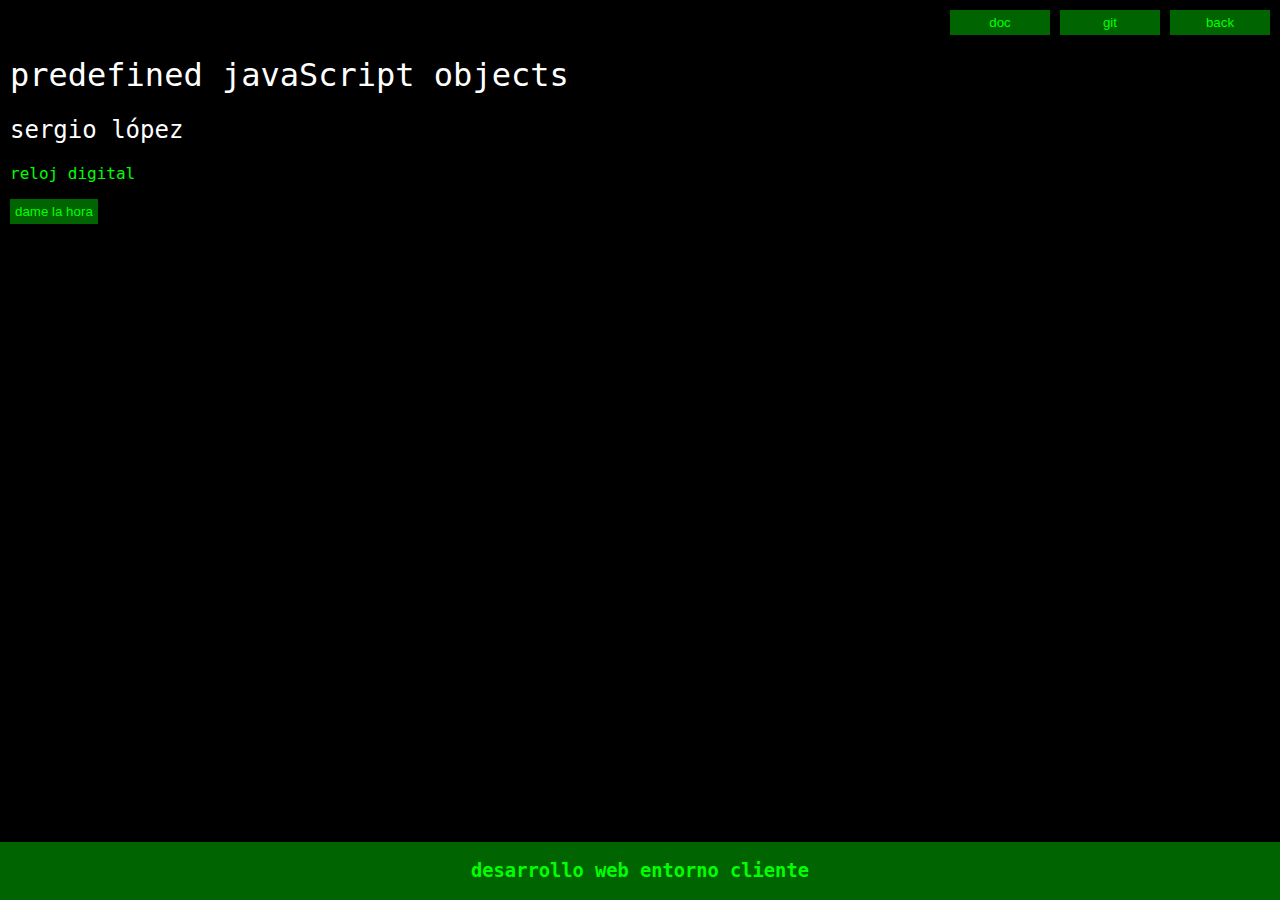
<file: index.html>
<!DOCTYPE html>
<html lang="en">

<head>
    <meta charset="UTF-8">
    <meta name="viewport" content="width=device-width, initial-scale=1.0">
    <title>predefined javaScript objects</title>
    <style>
        html,
        body {
            margin: 0px;
            padding: 0px;
            height: 100%;
            display: flex;
            flex-direction: column;
        }

        body {
            background-color: black;
            color: #00FF00;
            font-family: monospace;
            font-size: 16px;
        }

        h1,
        h2 {
            margin-left: 10px;
            color: #FFFFFF;
            font-weight: normal;
        }

        header {
            margin-top: 10px;
            margin-right: 10px;
            display: flex;
            justify-content: flex-end;
        }

        main {
            margin-bottom: 10px;
            flex: 1;
        }

        .home,
        .doc,
        .git {
            width: 100px;
        }

        p {
            margin-left: 10px;
        }

        button {
            margin-left: 10px;
            padding: 5px;
            border: none;
            background-color: #006400;
            color: #00FF00;
            cursor: pointer;
        }

        footer {
            width: 100%;
            background-color: #006400;
            color: #00FF00;
            text-align: center;
        }
    </style>
    <script src="js.js"></script>
</head>

<body>
    <header>
        <button class="doc" onclick="goDoc()">doc</button>
        <button class="git" onclick="goGit()">git</button>
        <button class="home" onclick="goHome()">back</button>
    </header>

    <main>
        <h1>predefined javaScript objects</h1>
        <h2>sergio lópez</h2>
        <p>reloj digital</p>
        <!-- onclick activa la funcion openclock() -->
        <button id="open" onclick="openclock()">dame la hora</button>

    </main>

    <footer>
        <h3>desarrollo web entorno cliente</h3>
    </footer>

</body>

</html>
</file>
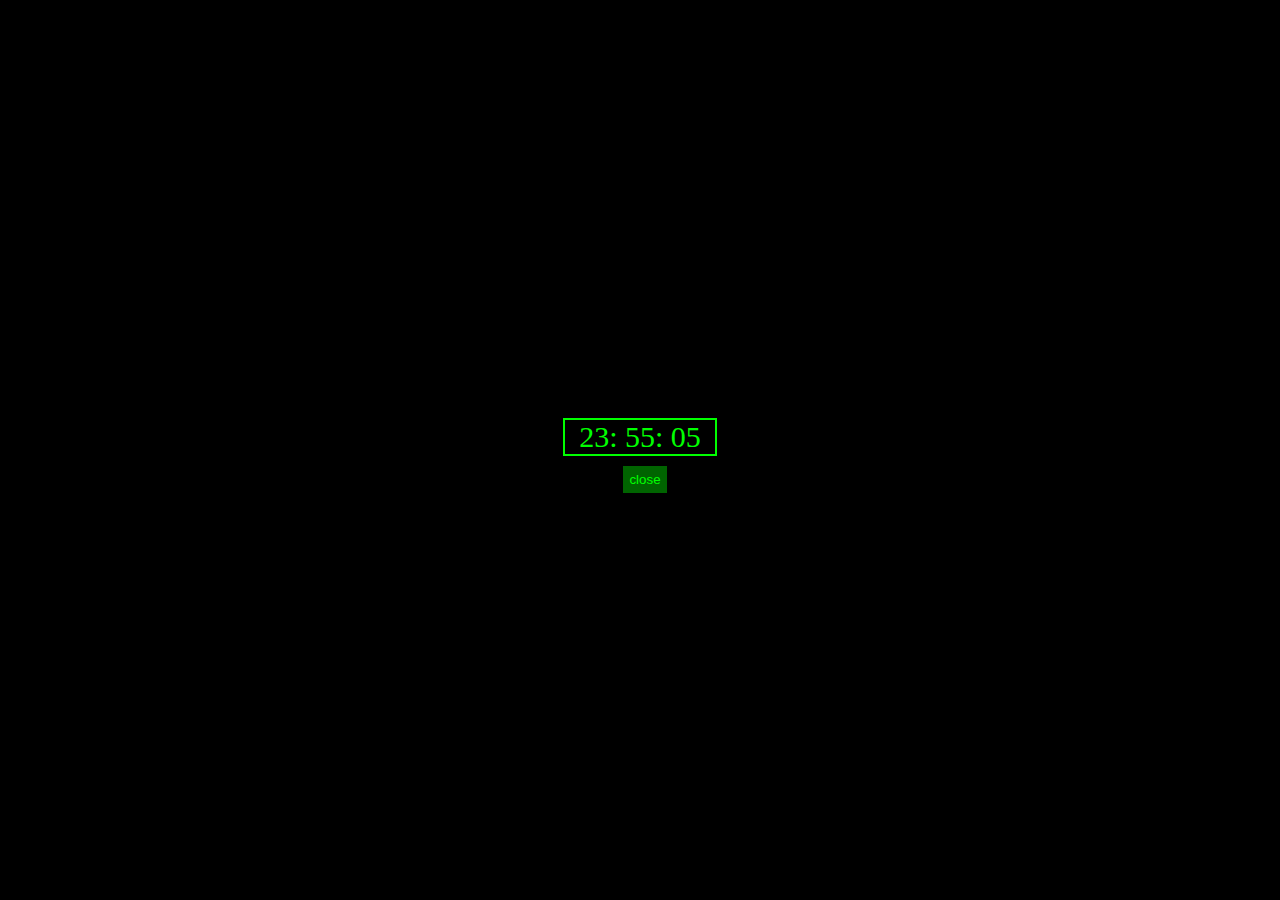
<file: reloj.html>
<!DOCTYPE html>
<html lang="en">

<head>
    <meta charset="UTF-8">
    <meta name="viewport" content="width=device-width, initial-scale=1.0">
    <title>clock</title>
    <script src="js.js"></script>
    <link rel="stylesheet" href="css.css">
</head>

<body>
    <section id="clock">
        <span id="hours">--:</span>
        <span id="minutes">--:</span>
        <span id="seconds">--</span>
    </section>
    <!-- onclick activa la funcion closeclock() -->
    <button id="close" onclick="closeclock()">close</button>
</body>

</html>
</file>
<file: css.css>
body {
    margin: 0px;
    padding: 0px;
    background-color: black;
    height: 100vh;
    display: flex;
    flex-direction: column;
    justify-content: center;
    align-items: center;
}

#clock {
    color: #00FF00;
    font-size: 30px;
    width: 150px;
    text-align: center;
    background: black;
    border-style: solid;
    border-width: 2px;
    border-color: #00FF00;
    margin: 10px;
}

button {
    margin-left: 10px;
    padding: 5px;
    border: 1px solid #006400;
    background-color: #006400;
    color: #00FF00;
    cursor: pointer;
}
</file>
